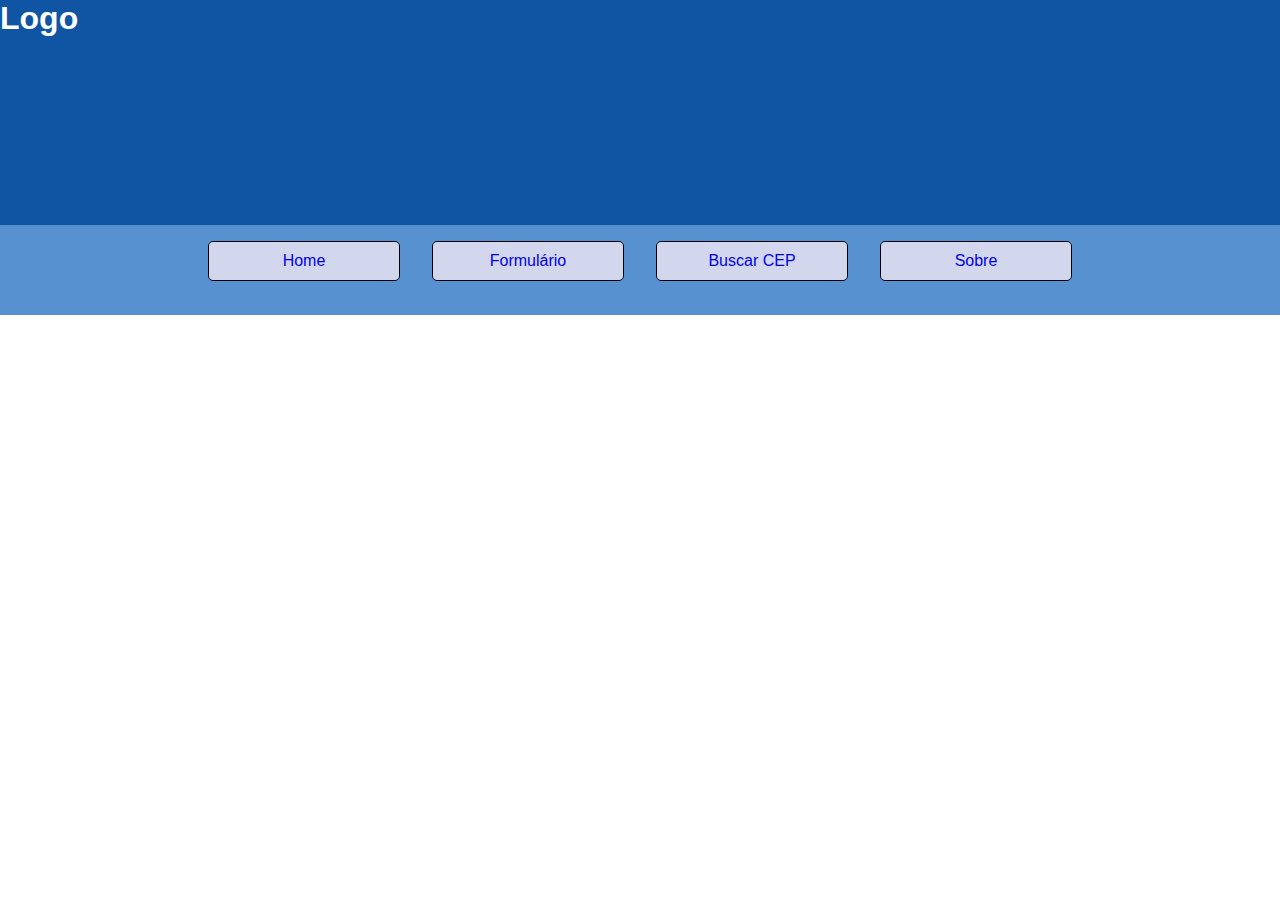
<file: app/views/index.html>
<!DOCTYPE html>
    <html>
    <head>
        <meta charset="utf-8">
        <meta http-equiv="X-UA-Compatible" content="IE=edge">
        <title>Principal</title>
        <meta name="viewport" content="width=device-width, initial-scale=1">
        <link rel="stylesheet" type="text/css" media="screen" href="../public/css/css.css">
        <!----<script src="main.js"></script-->
    </head>
    <body>
        <header><h1>Logo</h1></header>
        <nav>
            <menu>
                <ul>
                    <li><a href="#"> Home</a></li>
                    <li><a href="#"> Formulário</a></li>
                    <li><a href="buscaCep.html"> Buscar CEP</a></li>
                    <li><a href="#"> Sobre</a></li>
                </ul>
            </menu>
        </nav>
        <main>
            <article id ="conteudo">

            </article>
        </main>
    </body>
</html>
</file>
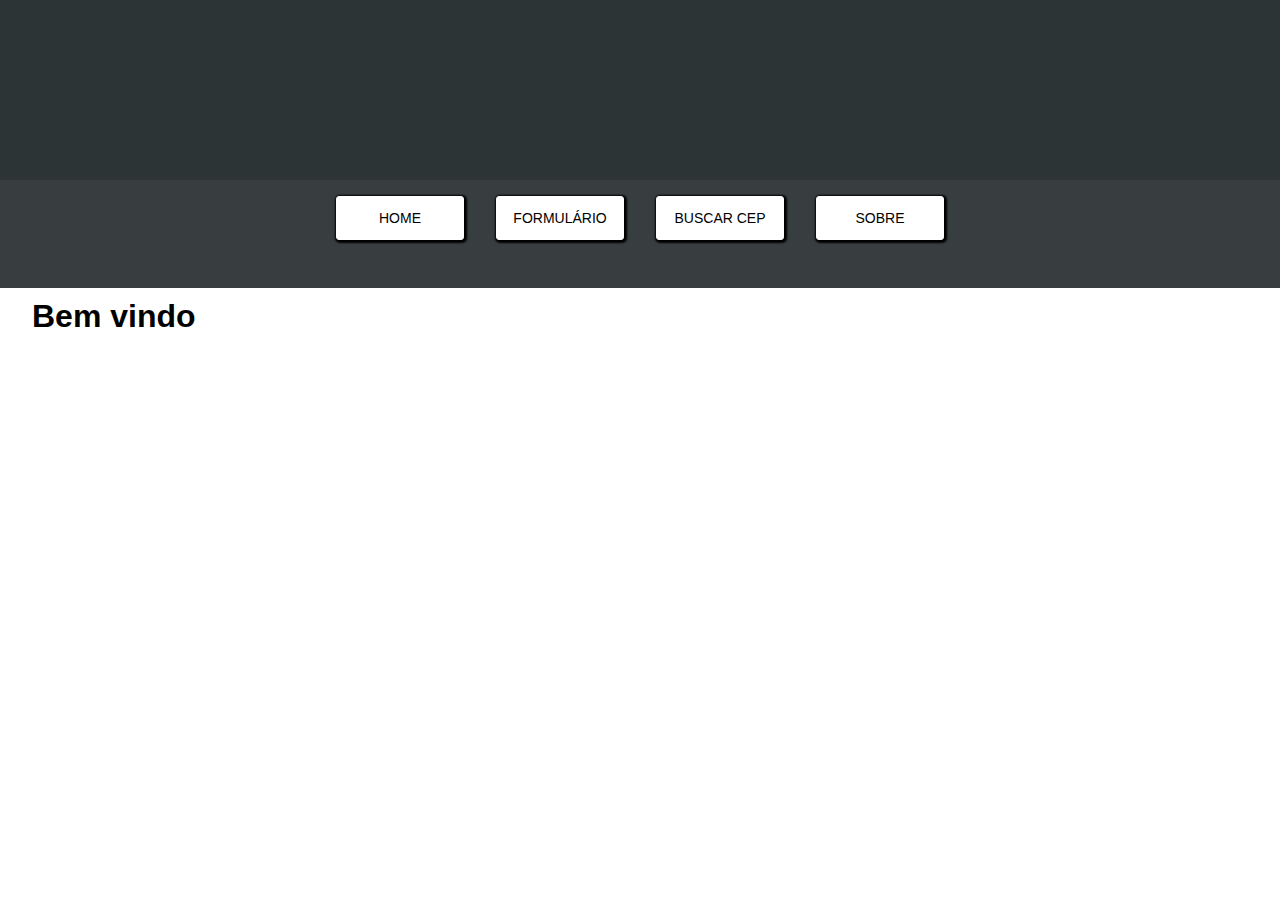
<file: projeto2/views/index.html>
<!DOCTYPE html>
<html lang="pt-br">

    <head>
        <meta charset="UTF-8">
        <meta name="viewport" content="width=device-width, initial-scale=1.0">
        <meta http-equiv="X-UA-Compatible" content="ie=edge">
        <title>Principal</title>

        <!--link o css-->
        <link rel="stylesheet" type="text/css" media="screen" href="../public/css/css.css">
    </head>

    <body>
        <header>

        </header>

        <nav>
            <menu>
                <ul>
                    <!--colocar o caminho das outras páginas-->
                    <li><a href="#"> Home</a></li>
                    <li><a href="formulario.html"> Formulário</a></li>
                    <li><a href="buscaCep.html"> Buscar CEP</a></li>
                    <li><a href="sobre.html"> Sobre</a></li>
                </ul>
            </menu>
        </nav>

        <main>
            <article id="conteudo">
                <h1>Bem vindo</h1>
            </article>
        </main>
    </body>

</html>
</file>
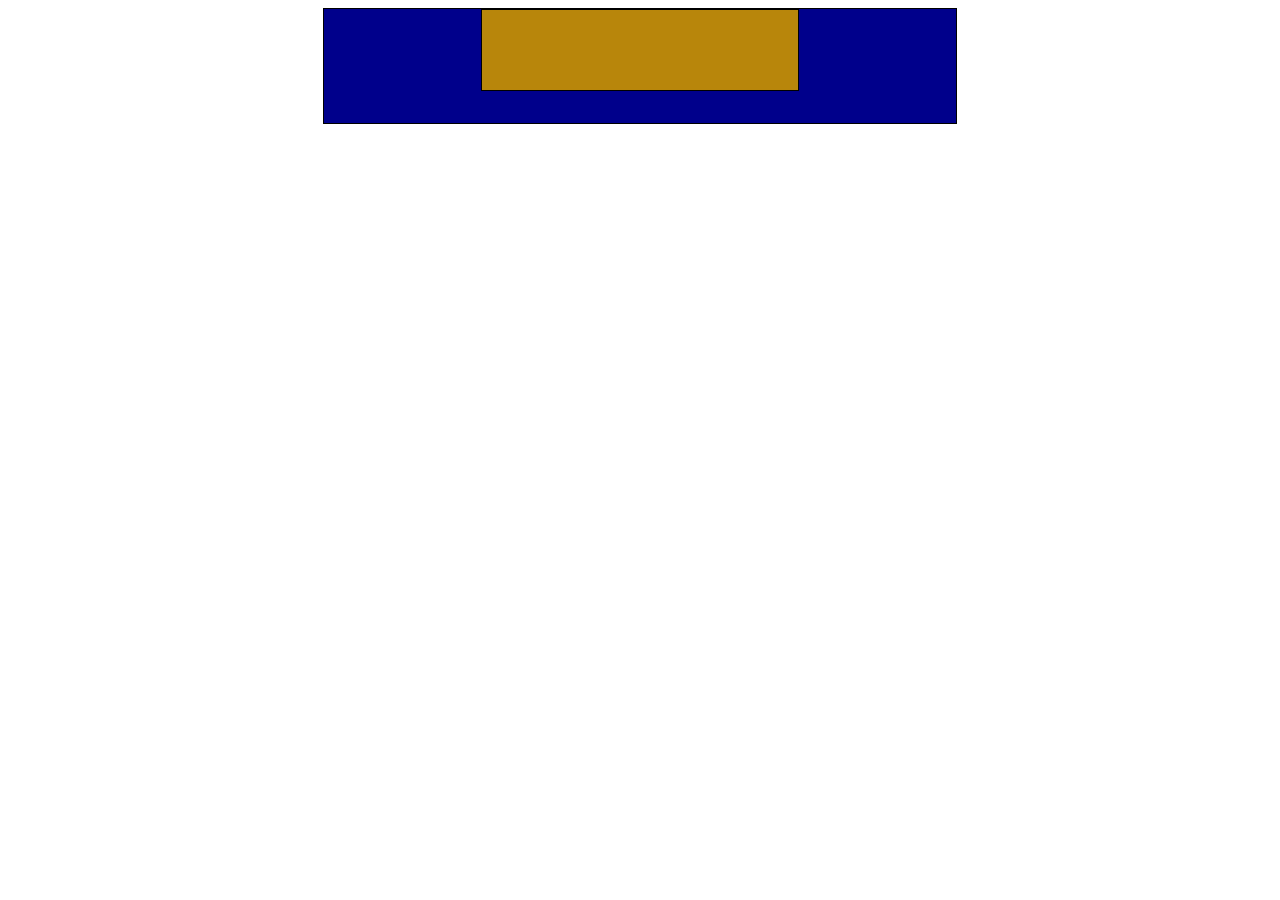
<file: exercicios/exercicio1_jq.html>
<!DOCTYPE html>
<html>
<head>
    <meta charset='utf-8'>
    <meta http-equiv='X-UA-Compatible' content='IE=edge'>
    <title>Hide em JQ</title>
    <meta name='viewport' content='width=device-width, initial-scale=1'>
    <script src="../app/public/lib/jquery.min.js"></script>
    <style>
        .estilo-div {
            margin: 0 auto;
            height: 15em;
            border: 1px solid black;
            text-align: center;
            display: table;
            color: white;
        }

        div#pai {
            width: 50%;
            height: 5em;
            background-color: darkblue;
        }
        div#filha {
            width: 50%;
            height: 5em;
            background-color: darkgoldenrod;
        }

        div p {
            font-size: 2em;
        }
    </style>

</head>
<body>
    <div id="pai" class="estilo-div">  
        <div id="filha" class="estilo-div"></div>
        <p></p>
    </div>


</body>
    <script>
        /*function someDiv() {
            document.getElementById('filha').style.visibility = 'hidden';
            document.getElementsByTagName('p')[0].innerHTML = 'Só magia top';
        }

        function someTexto() {
            document.getElementById('filha').style.visibility = 'visible';
            document.getElementsByTagName('p')[0].innerHTML = '';
        }*/

        $('#filha').click(function() {
            $('#filha').hide(1000);
            $('p').html('Só magia top');
        });

        $('p').click( () => {
            $('#filha').show(3000);
            $('p').html('Só magia top');
        });
    </script>
</html>
</file>
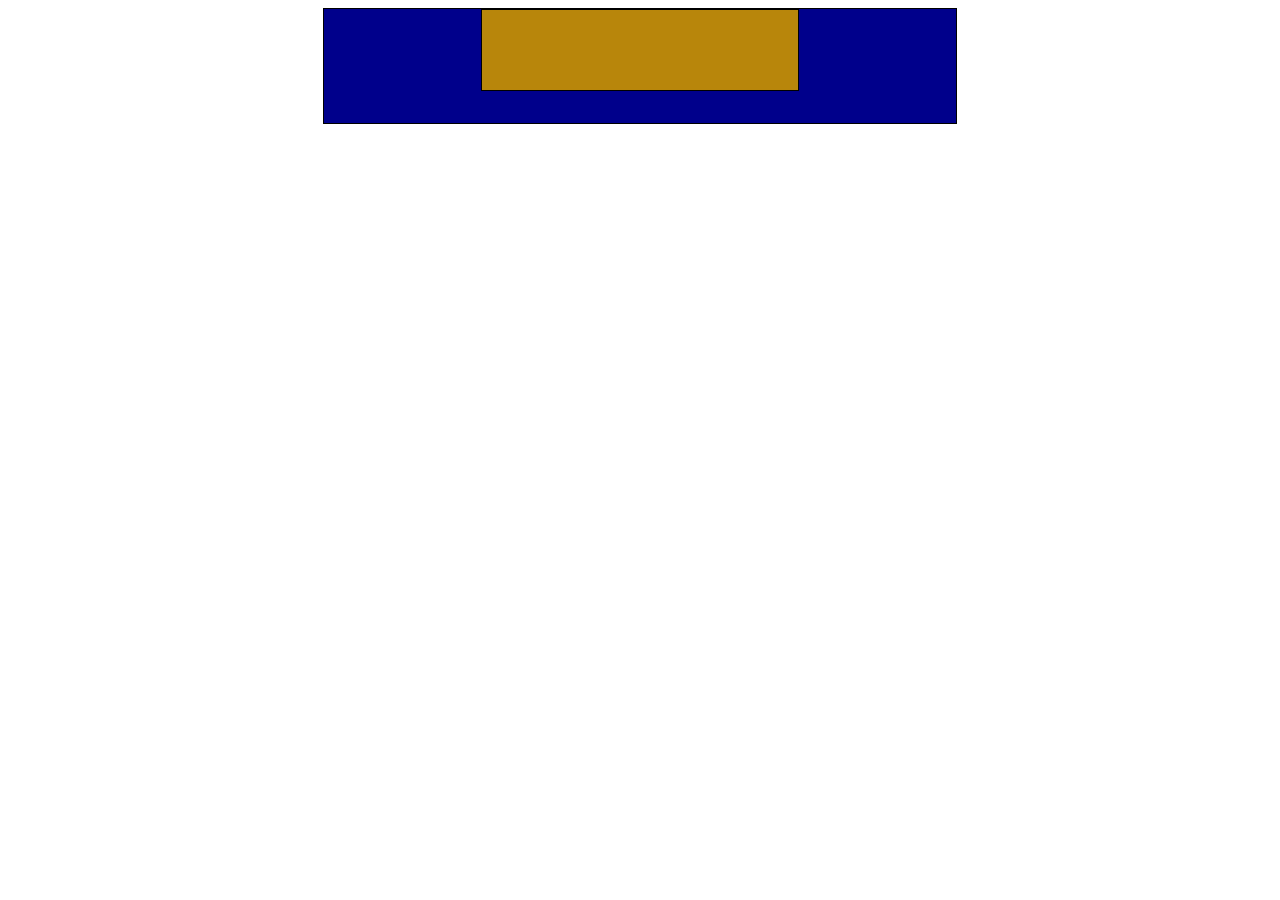
<file: exercicios/exercicio1_js.html>
<!DOCTYPE html>
<html>
<head>
    <meta charset='utf-8'>
    <meta http-equiv='X-UA-Compatible' content='IE=edge'>
    <title>Hide em JS</title>
    <meta name='viewport' content='width=device-width, initial-scale=1'>
    
    <style>
        .estilo-div {
            margin: 0 auto;
            height: 15em;
            border: 1px solid black;
            text-align: center;
            display: table;
            color: white;
        }

        div#pai {
            width: 50%;
            height: 5em;
            background-color: darkblue;
        }
        div#filha {
            width: 50%;
            height: 5em;
            background-color: darkgoldenrod;
        }

        div p {
            font-size: 2em;
        }
    </style>

</head>
<body>
    <div id="pai" class="estilo-div">  
        <div id="filha" class="estilo-div" onclick="someDiv()"></div>
        <p onclick="someTexto()"></p>
    </div>
</body>
    <script>
        function someDiv() {
            document.getElementById('filha').style.visibility = 'hidden';
            document.getElementsByTagName('p')[0].innerHTML = 'Só magia top';
        }

        function someTexto() {
            document.getElementById('filha').style.visibility = 'visible';
            document.getElementsByTagName('p')[0].innerHTML = '';
        }
    </script>
</html>
</file>
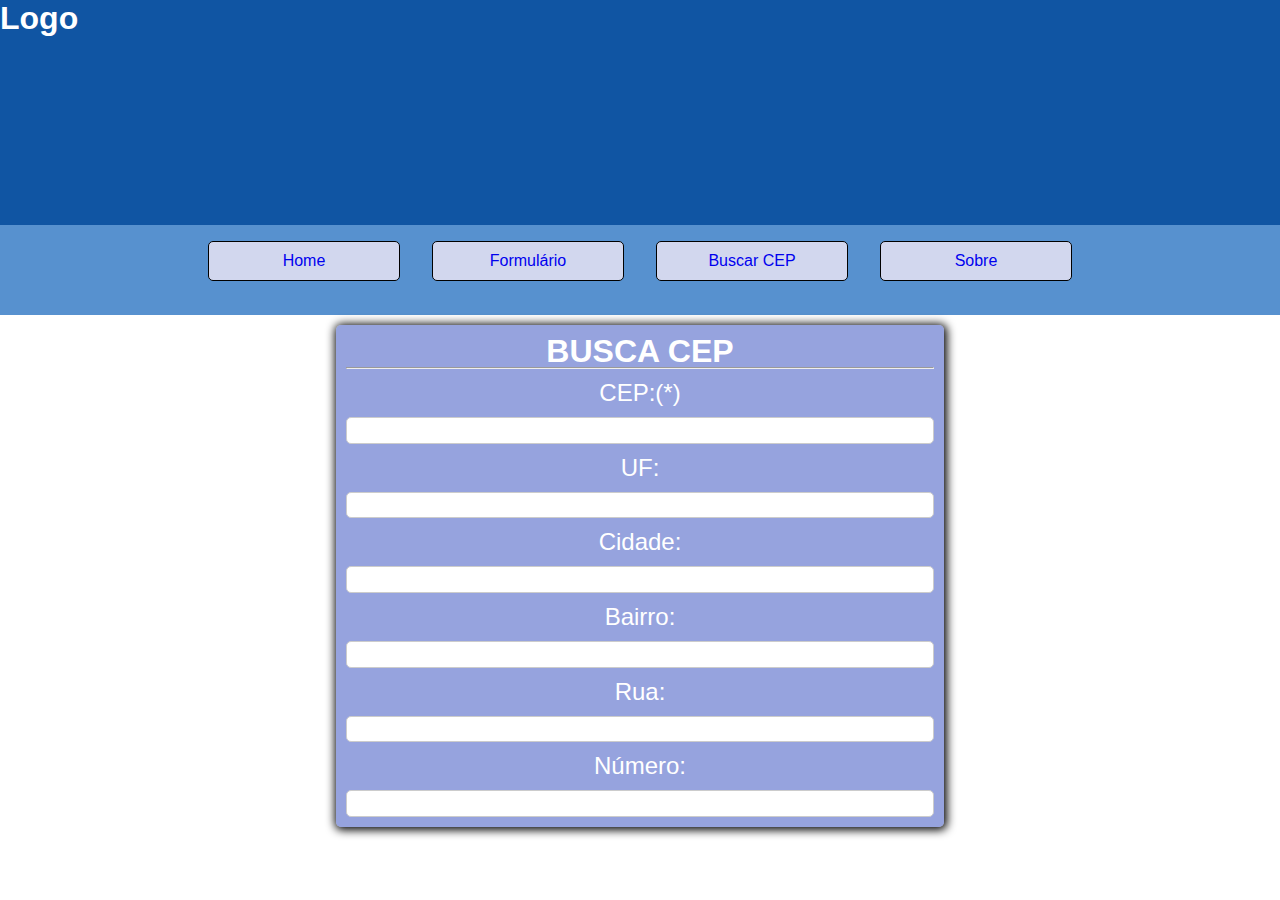
<file: app/views/buscaCep.html>
<!DOCTYPE html>
    <html>
    <head>
        <meta charset="utf-8">
        <meta http-equiv="X-UA-Compatible" content="IE=edge">
        <title>Principal</title>
        <meta name="viewport" content="width=device-width, initial-scale=1">
        <link rel="stylesheet" type="text/css" media="screen" href="../public/css/css.css">
        <!----<script src="main.js"></script-->
    </head>
    <body>
        <header><h1>Logo</h1></header>
        <nav>
            <menu>
                <ul>
                    <li><a href="index.html"> Home</a></li>
                    <li><a href="#"> Formulário</a></li>
                    <li><a href="#"> Buscar CEP</a></li>
                    <li><a href="#"> Sobre</a></li>
                </ul>
            </menu>
        </nav>
        <main>
            <article id ="conteudo">
                <section if="form">
                    <h1>Busca CEP</h1>
                    <hr>
                    <form action="#">
                        <label for="cep">CEP:(*)</label> <br>
                        <input type="number" id="cep" name="cep">

                        <label for="uf">UF:</label> <br>
                        <input type="number" id="uf" name="uf" readonly>

                        <label for="cidade">Cidade:</label> <br>
                        <input type="number" id="cidade" name="cidade" readonly>

                        <label for="bairro">Bairro:</label> <br>
                        <input type="number" id="bairro" name="bairro" readonly>

                        <label for="rua">Rua:</label> <br>
                        <input type="number" id="rua" name="rua" readonly>

                        <label for="numero">Número:</label> <br>
                        <input type="number" id="numero" name="numero" readonly>
                    </form>
                </section>
            </article>
        </main>
    </body>
</html>
</file>
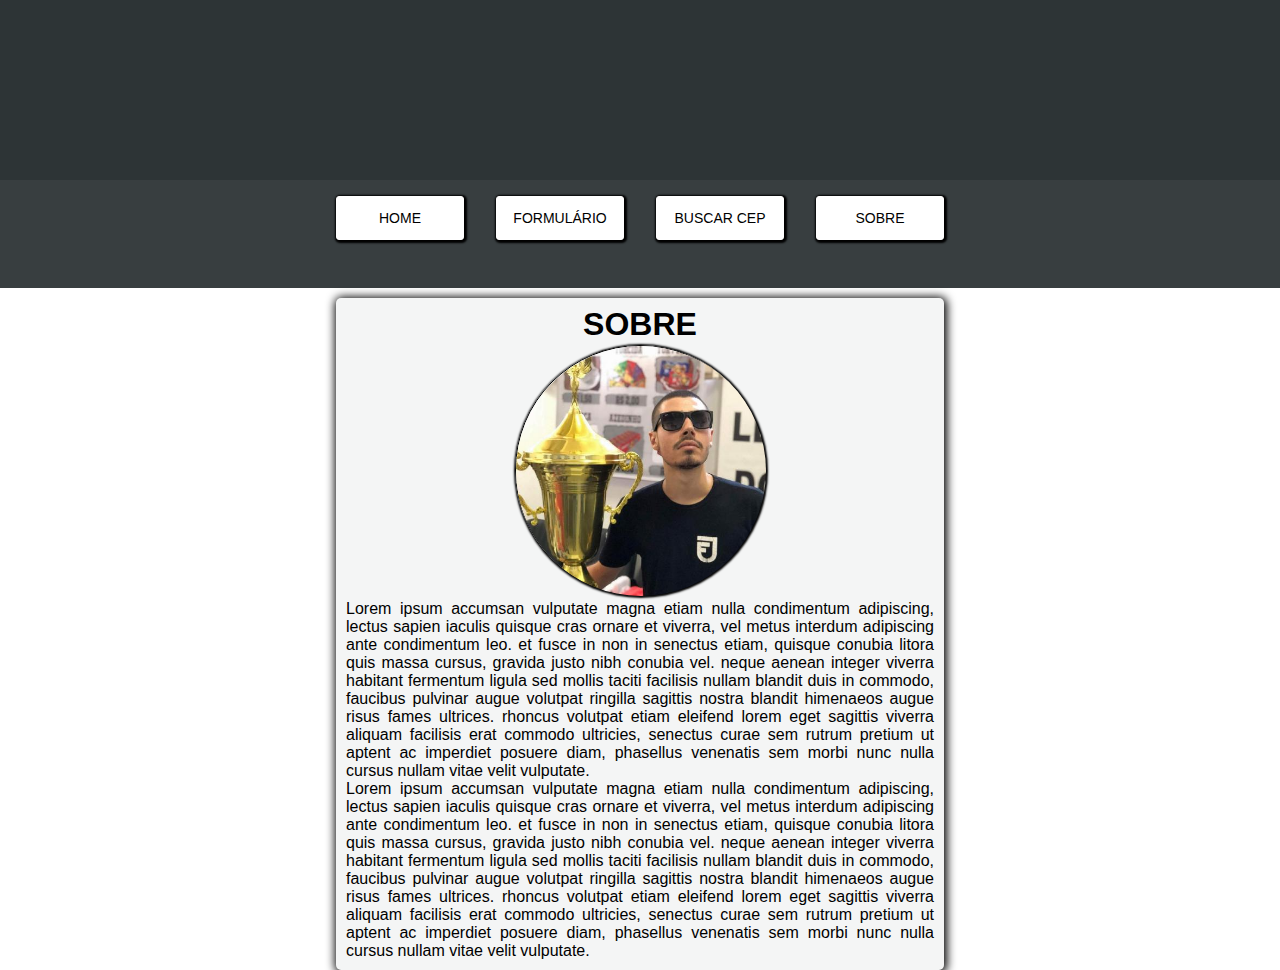
<file: projeto2/views/sobre.html>
<!DOCTYPE html>
<html lang="pt-br">
<head>
    <meta charset="UTF-8">
    <meta name="viewport" content="width=device-width, initial-scale=1.0">
    <meta http-equiv="X-UA-Compatible" content="ie=edge">
    <title>Sobre</title>
    <!--link o css-->
    <link rel="stylesheet" type="text/css" media="screen" href="../public/css/css.css">
</head>
<body>
    <header>

    </header>

    <nav>
            <menu>
                <ul>
                    <!--colocar o caminho das outras páginas-->
                    <li><a href="index.html"> Home</a></li>
                    <li><a href="formulario.html"> Formulário</a></li>
                    <li><a href="buscaCep.html"> Buscar CEP</a></li>
                    <li><a href="#"> Sobre</a></li>
                </ul>
            </menu>
        </nav>

    <main>
        <article id="conteudo">
            <section>
                <h1> Sobre </h1>
                <div id="img">
                    <img src="../public/image/vini.jfif" alt="Foto do boiola">

                </div>
                <p>Lorem ipsum accumsan vulputate magna etiam nulla condimentum adipiscing, 
                    lectus sapien iaculis quisque cras ornare et viverra, vel metus interdum
                    adipiscing ante condimentum leo. et fusce in non in senectus etiam, 
                    quisque conubia litora quis massa cursus, gravida justo nibh conubia vel. 
                    neque aenean integer viverra habitant fermentum ligula sed mollis taciti 
                    facilisis nullam blandit duis in commodo, faucibus pulvinar augue volutpat
                    ringilla sagittis nostra blandit himenaeos augue risus fames ultrices. 
                    rhoncus volutpat etiam eleifend lorem eget sagittis viverra aliquam facilisis
                    erat commodo ultricies, senectus curae sem rutrum pretium ut aptent ac imperdiet 
                    posuere diam, phasellus venenatis sem morbi nunc nulla cursus nullam vitae velit vulputate.
                </p>
                <p>Lorem ipsum accumsan vulputate magna etiam nulla condimentum adipiscing, 
                    lectus sapien iaculis quisque cras ornare et viverra, vel metus interdum
                    adipiscing ante condimentum leo. et fusce in non in senectus etiam, 
                    quisque conubia litora quis massa cursus, gravida justo nibh conubia vel. 
                    neque aenean integer viverra habitant fermentum ligula sed mollis taciti 
                    facilisis nullam blandit duis in commodo, faucibus pulvinar augue volutpat
                    ringilla sagittis nostra blandit himenaeos augue risus fames ultrices. 
                    rhoncus volutpat etiam eleifend lorem eget sagittis viverra aliquam facilisis
                    erat commodo ultricies, senectus curae sem rutrum pretium ut aptent ac imperdiet 
                    posuere diam, phasellus venenatis sem morbi nunc nulla cursus nullam vitae velit vulputate.
                </p>
            </section>
        </article>
    </main>
</body>
</html>
</file>
<file: app/public/css/css.css>
/* -------------------------- ALL -------------------------- */
* {
    margin: 0;
    padding: 0;
    box-sizing: border-box;
    list-style: none;
    text-decoration: none;
}

body { 
    font-family: Arial, Helvetica, sans-serif;
    color: white;
    height: 100%;
}

/* -------------------------- HEADER -------------------------- */

header {
    width: 100%;
    min-height: 25vh;
    background-color: rgb(16, 85, 163);
}

nav {
    width: 100%;
    min-height: 10vh;
    background-color: #5791cf;
}

menu {
    width: 70%;
    height: auto;
    margin: 0 auto;
}

nav menu ul {
    width: 100%;
    display: inline-flex;
    justify-content: center;
}

nav menu ul li {
    width: 30%;
    height: 2.5em;
    margin: 1em;
    text-align: center;
    background-color: #d2d7ee;
    border: 1px solid black;
    border-radius: 5px;
}
 nav menu ul li a {
     display: block;
    padding: 10px;
 }

 nav menu ul li a:hover {
     transition: all;
     transition-delay: 100ms;
     transition-duration: 1000ms;
     transform: scale(1,1);
     background-color: rgba(46, 72, 189, 0.5);
     border-radius: 5px;
 }

 /* -------------------------- MAIN -------------------------- */

 main {
     width: 95%;
     min-height: 20em;
     margin: 10px auto;
 }

 main article#conteudo {
     width: 100%;
     height: auto;
 }

 main article#conteudo section {
     width: 50%;
     height: auto;
     margin: 10px auto;
     padding: 10px;
     background-color: rgba(46, 72, 189, 0.5);
     border-radius: 5px;
     text-align: center;
     display: table;
     box-shadow: 1px 1px 10px 2px #000000;
 }

 main article#conteudo section p {
     text-align: justify;
 }

 main article#conteudo section h1 {
     font-size: 2em;
     text-transform: uppercase;
     line-height: 1em;
 }

 main article#conteudo section div#img {
     width: 250px;
     height: 250px;
     margin: 5px auto;
     border-radius: 50%;
 }

 main article#conteudo section div#img img {
    width: 250px;
    height: 250px;
    border-radius: 50%;
 }

 main article#conteudo section#cadastro {
    width: 100%;
    height: auto;
    padding: 10px;
    display: inline-flex;
    justify-content: space-evenly;
 }

 main article#conteudo section#cadastro section#form {
    width: 55%;
    border: none;
    box-shadow: none;
 }

 main article#conteudo section#cadastro section#tabela {
     width: 40%;
     border: none;
    box-shadow: none;
 }

 /* -------------------------- FORM -------------------------- */

 form label {
     font-size: 1.5em;
     line-height: 2em;
 }

 form input, select {
    width: 100%;
    height: 2em;
    border: 1px solid #cccccc;
    border-radius: 5px;
    padding: 5px;
 }

 form input#codigo {
    width: 10%;
 }

 form input#mensagem {
     width: 50%;
     height: 5em;
     border: 1px solid #cccccc;
     border-radius: 5px;
 }
</file>
<file: projeto2/public/css/css.css>
/* ------------------------- ALL -------------------------*/
* {
    margin: 0;
    padding: 0;
    box-sizing: border-box;
    list-style: none;
    text-decoration: none;
}

body, html {
    font-family: Arial, Helvetica, sans-serif;
    height: 100%;
}

/* ------------------------- TOPO -------------------------*/
header {
    width: 100%;
    height: 20vh;
    margin: 0 auto;
    background-color: #2d3436;
}

nav {
    width: 100%;
    height: 12vh;
    margin: 0 auto;
    background-color: rgba(45, 52, 54, 0.95);
}

nav menu {
    width: 100%;
    height: auto;
    text-align: center;
}

nav menu ul {
    width: 50%;
    display: inline-flex;
    justify-content: space-evenly;
}

nav menu ul li {
    width: 30%;
    height: auto;
    margin: 1em;
    border: 1px solid #ffffff;
    border-radius: 3px;
    background-color: #ffffff;
    box-shadow: 1px 1px 2px 2px #000000;
    text-align: center;
}

nav menu ul li a {
    display: block;
    font-size: 14px;
    line-height: 3em;
    text-transform: uppercase;
    color: #000000;
}

nav menu ul li a:hover {
    transition: all;
    transition-delay: 90ms;
    transition-duration: 500ms;
    transform: scale(1.1, 1.1);
    background-color: #26de81;
    font-weight: bold;
    border: 1px solid #000000;
    border-radius: 3px;
    color: #ffffff;
    box-shadow: 1px 1px 2px 2px #000000;
}

/* ------------------------- MAIN -------------------------*/
main {
    width: 95%;
    min-height: 20em;
    margin: 10px auto;
}

main article#conteudo {
    width: 100%;
    height: auto;
}

main article#conteudo section {
    width: 50%;
    height: auto;
    margin: 10px auto;
    padding: 10px;
    background-color: rgba(45, 52, 54, 0.05);
    border-radius: 5px;
    text-align: center;
    box-shadow: 1px 1px 10px 2px #000000;
    display: table;
}

main article#conteudo section p {
    text-align: justify;
}

main article#conteudo section h1 {
    font-size: 2em;
    text-transform: uppercase;
    line-height: 1em;
}

main article#conteudo section div#img {
    width: 250px;
    height: 250px;
    margin: 5px auto;
    border: 1px solid #000000;
    box-shadow: 1px 1px 2px 2px #000000;
    border-radius: 50%;
    
}

main article#conteudo section div#img img {
    width: 250px;
    height: 250px;
    border-radius: 50%;
}

hr {
    margin: 2em auto;
}

main article#conteudo section#cadastro {
    width: 100%;
    height: auto;
    padding: 10px;
    display: inline-flex;
    justify-content: space-evenly;
}
main article#conteudo section#cadastro section#form {
    width: 55%;
    border: none;
    box-shadow: none;
}

main article#conteudo section#cadastro section#tabela {
    width: 40%;
    border: none;
    box-shadow: none;
}

/* ------------------------- FORMS -------------------------*/
form label {
    font-size: 1.5em;
    line-height: 2em;
}

form input, select {
    width: 100%;
    height: 2em;
    border: 1px solid #cccccc;
    border-radius: 5px;
    padding: 5px; 
}

form input#codigo {
    width: 10%;
}

form input#mensagem {
    width: 50%;
    height: 5em;
    border: 1px solid #cccccc;
    border-radius: 5px;
}

/* ------------------------- BUTTONS -------------------------*/
form button {
    width: 30%;
    height: 3em;
    font-size: 1em;
    line-height: 2em;
    margin: 10px;
    background-color: transparent;
    border-radius: 5px;
    
}

.sucesso {
    border: 2px solid #3ca84b; 
}

.cancela {
    border: 2px solid #d43140; 
}

.sucesso:hover {
    transition: all;
    transition-delay: 90ms;
    transition-duration: 500ms;
    transform: scale(1.1, 1.1);
    background-color: #3ca84b;
    font-weight: bold;
    border: 1px solid #000000;
    border-radius: 3px;
    color: #ffffff;
    box-shadow: 1px 1px 2px 2px #000000;
    cursor: pointer;
}

.cancela:hover {
    transition: all;
    transition-delay: 90ms;
    transition-duration: 500ms;
    transform: scale(1.1, 1.1);
    background-color: #d43140;
    font-weight: bold;
    border: 1px solid #000000;
    border-radius: 3px;
    color: #ffffff;
    box-shadow: 1px 1px 2px 2px #000000;
    cursor: pointer;
}
/* ------------------------- ERRO -------------------------*/
.erro {
    border: 3px solid #d43140;
    border-radius: 5px;
}

/* ------------------------- TABLE -------------------------*/
table {
    margin: 0 auto;
}

caption {
    font-size: 1.5em;
    margin: 10px;
}

table, th, td {
    padding: 1em;
    margin-bottom: 1em;
    border: 1px solid #000000;
    border-collapse: collapse;
    text-align: center;
}

thead {    
    background-color: rgba(45, 52, 54, 0.05);
    font-weight: bolder;
    text-transform: uppercase;
}

tbody tr:nth-child(odd) {
    background-color: rgba(45, 52, 54, 0.25);
}

tbody tr:hover {
    background-color: #d43140;
}

table tbody tr td a:hover{
    transform: scale(1.2, 1.2);
    font-weight: bold;
}

table tbody tr td input {
    width: 50%;
    color: #ffffff;
    background-color: transparent;
    border: none;
    text-align: center;
}
</file>
